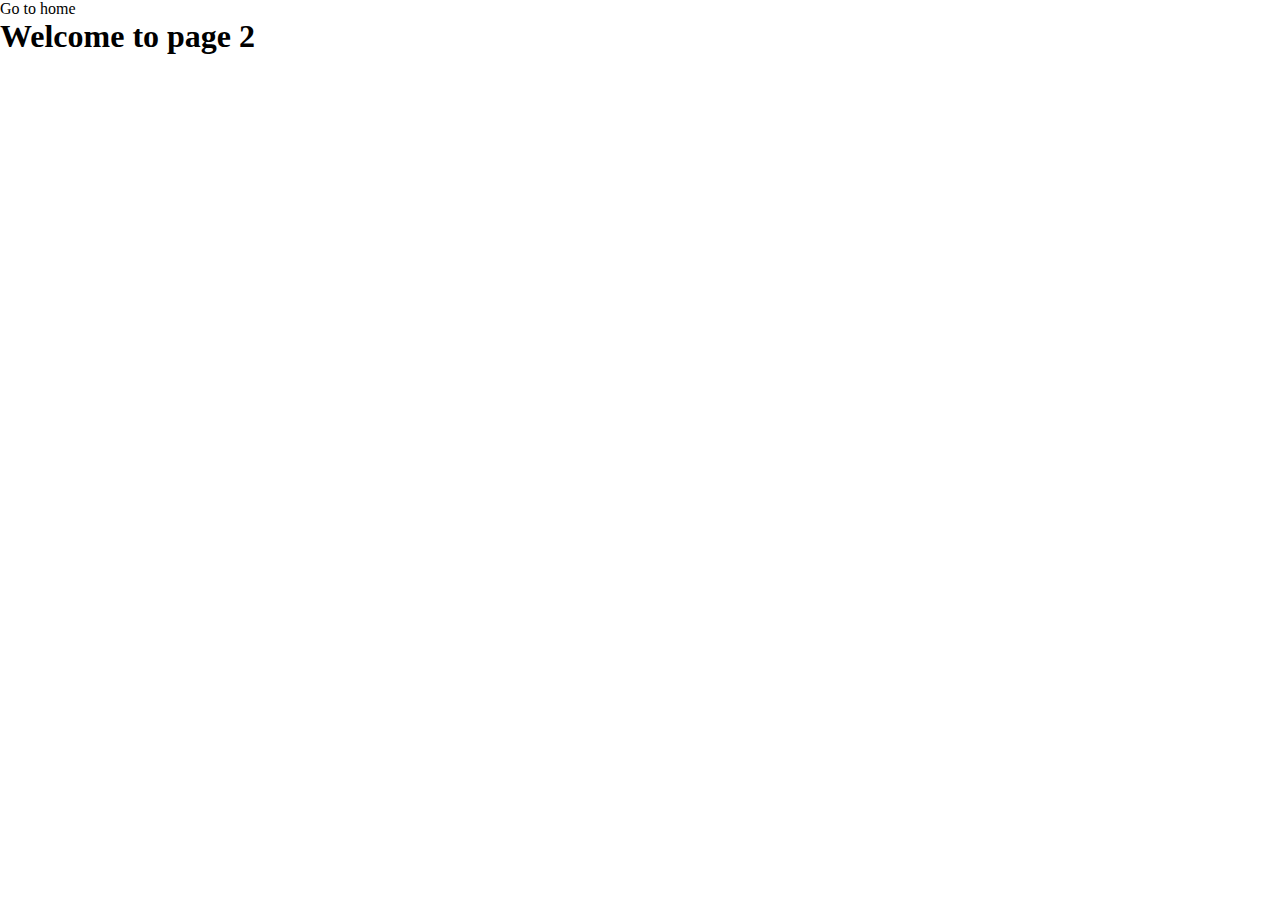
<file: src/1-gallery.html>
<!DOCTYPE html>
<html lang="en">
  <head>
    <meta charset="UTF-8" />
    <meta http-equiv="X-UA-Compatible" content="IE=edge" />
    <meta name="viewport" content="width=device-width, initial-scale=1.0" />
    <title>Gallery</title>

    <link rel="stylesheet" href="./css/styles.css" />
  </head>
  <body>
    <main>
      <section>
        <a href="./index.html">Go to home</a>
        <h1>Welcome to page 2</h1>
        <ul class="gallery"></ul>
      </section>
    </main>
    <script type="module" src="./js/1-gallery.js"></script>
  </body>
</html>
</file>
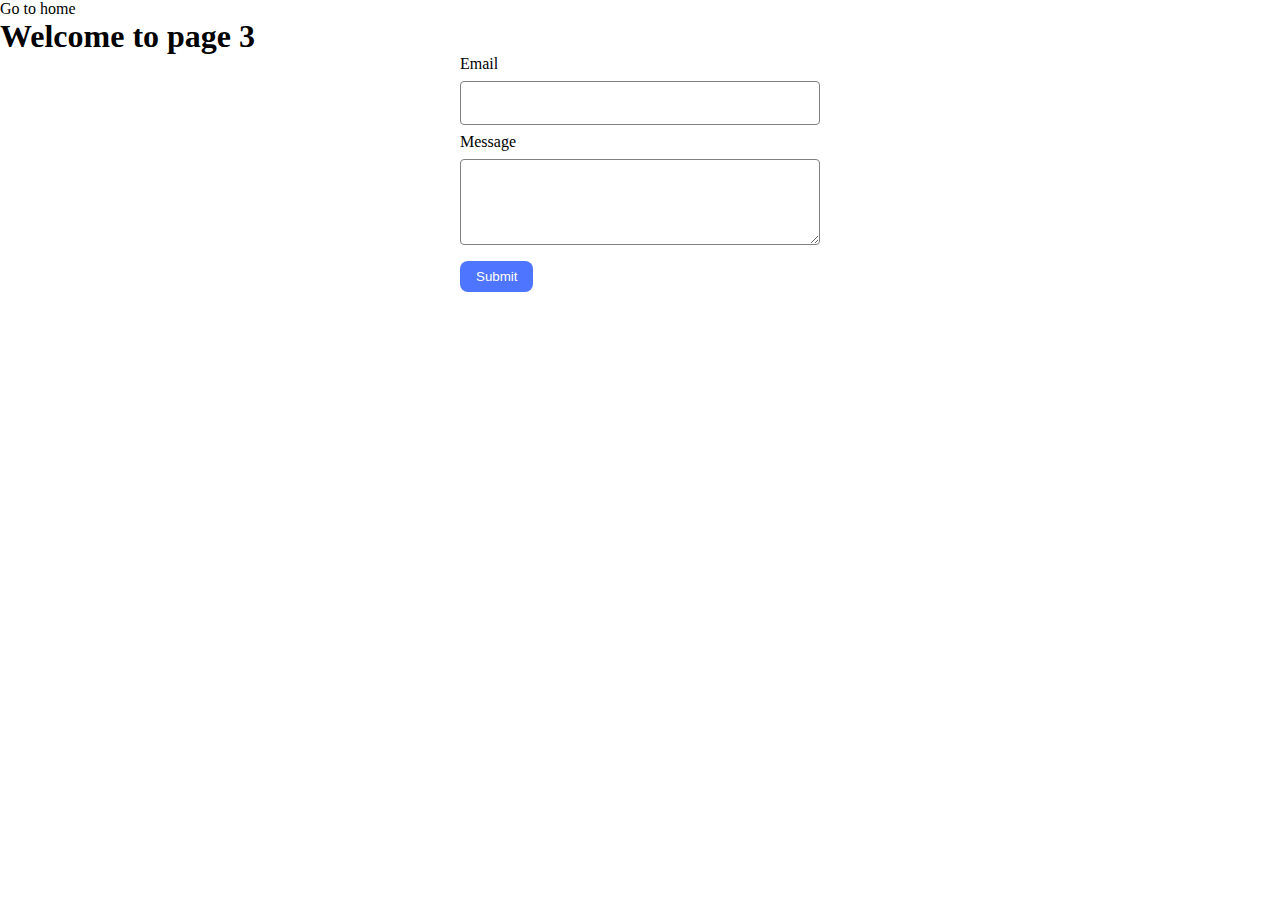
<file: src/2-form.html>
<!DOCTYPE html>
<html lang="en">
  <head>
    <meta charset="UTF-8" />
    <meta http-equiv="X-UA-Compatible" content="IE=edge" />
    <meta name="viewport" content="width=device-width, initial-scale=1.0" />
    <title>Form</title>
    <link rel="stylesheet" href="./css/styles.css" />
  </head>
  <body>
    <main>
      <section>
        <a href="./index.html">Go to home</a>
        <h1>Welcome to page 3</h1>

        <!-- form -->
        <form class="feedback-form" autocomplete="off">
          <label>
            Email
            <input type="email" name="email" autofocus />
          </label>
          <label>
            Message
            <textarea name="message" rows="8"></textarea>
          </label>
          <button type="submit">Submit</button>
        </form>
      </section>
    </main>
    <script type="module" src="./js/2-form.js"></script>
  </body>
</html>
</file>
<file: src/css/styles.css>
/**
  |============================
  | include css partials with
  | default @import url()
  |============================
*/
/* Common styles */
@import url('./reset.css');
@import url('./gallery.css');
@import url('./form.css');

/* Sections style */
</file>
